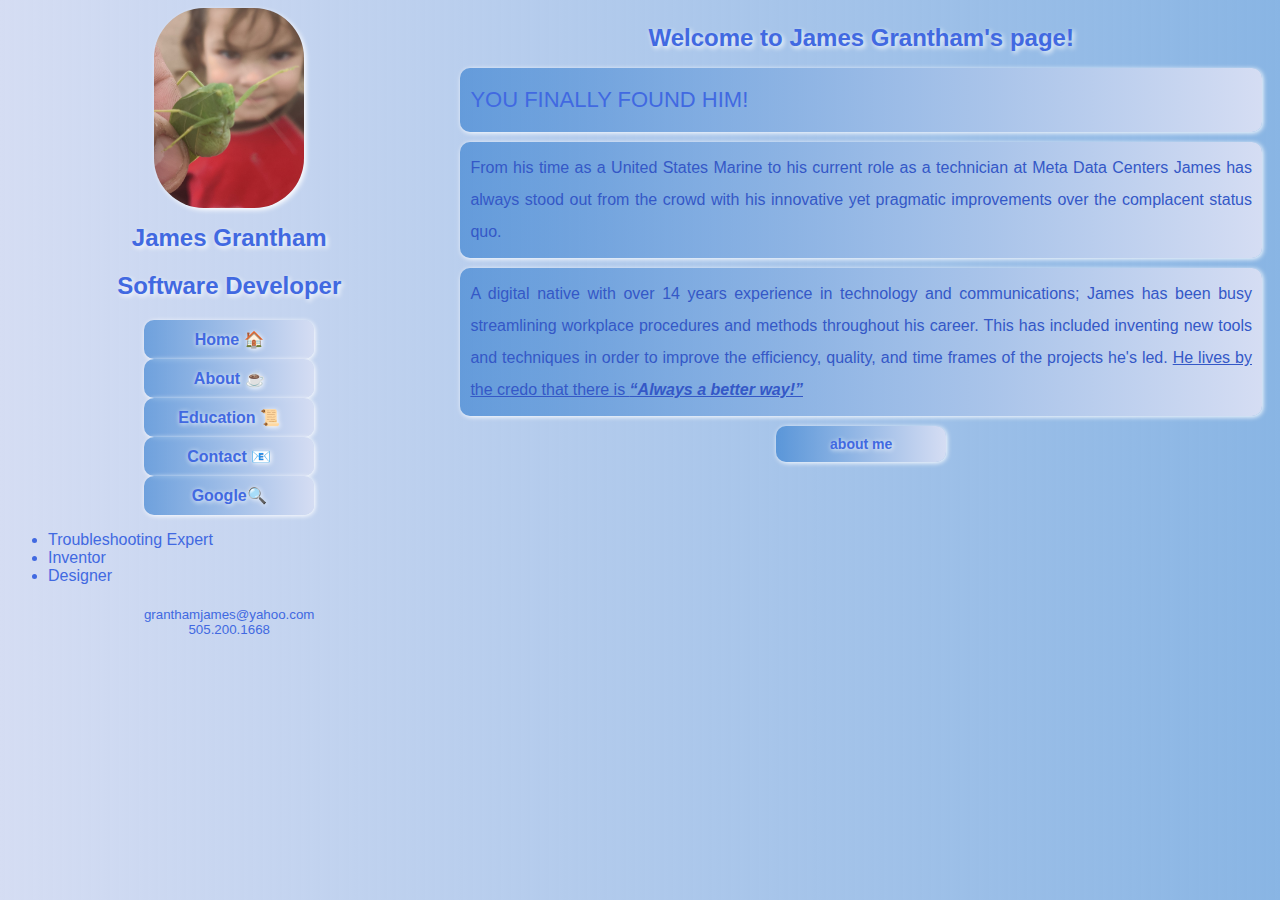
<file: index.html>
<!DOCTYPE html>
<html lang="en">
<head>
    <meta charset="UTF-8">
    <meta http-equiv="X-UA-Compatible" content="IE=edge">
    <meta name="viewport" content="width=device-width, initial-scale=1.0">
    <title>James Grantham</title>
    <link rel="stylesheet" href="mystyle1.css">
 
   </head>
<body>
    <div class="container">
        <header>
            <img src="Leaf Bug.jpg" alt="Shai looks at a Leaf bug">
            <h1>James Grantham</h1>
            <h2>Software Developer</h2>

            <nav>
                <!--target = "Blank" is to open in new tab-->
                <a class = "btn" href="index.html">Home  🏠</a>
                <a class = "btn" href="about.html">About  ☕</a>
                <a class = "btn" href="Education.html">Education  📜</a>
                <a class = "btn" href="contact.html">Contact  📧</a>
                <a class = "btn" href="https://www.google.com/">Google🔍  </a>
            </nav>
                <ul>
                    <li>Troubleshooting Expert</li>
                    <li>Inventor</li>
                    <li>Designer</li>
                </ul>
            <div class="contacts">
                    <sub>granthamjames@yahoo.com</sub>
            <br>
                <sup>505.200.1668</sup>
            </div>
        </header>
        <main>
            <h1>Welcome to James Grantham's page!</h1>
            <p class="main-name">You finally found him!</p>
            <p class="myclass" > 
                From his time as a United States Marine to his current role as a technician at Meta Data Centers James has always stood out from the crowd with his innovative yet pragmatic improvements over the complacent status quo.</p>
            <p class="text"> 
                A digital native with over 14 years experience in technology and communications; James has been busy streamlining workplace procedures and methods throughout his career.  This has included inventing new tools and techniques in order to improve the efficiency, quality, and time frames of the projects he's led.  <ins> He lives by the credo that there is <i><b>“Always a better way!” </b></i></ins></p>
                <a class= "btn btn-small" href="about.html">about me</a>
        </main>
    </div>
    

   
</body>
</html>
</file>
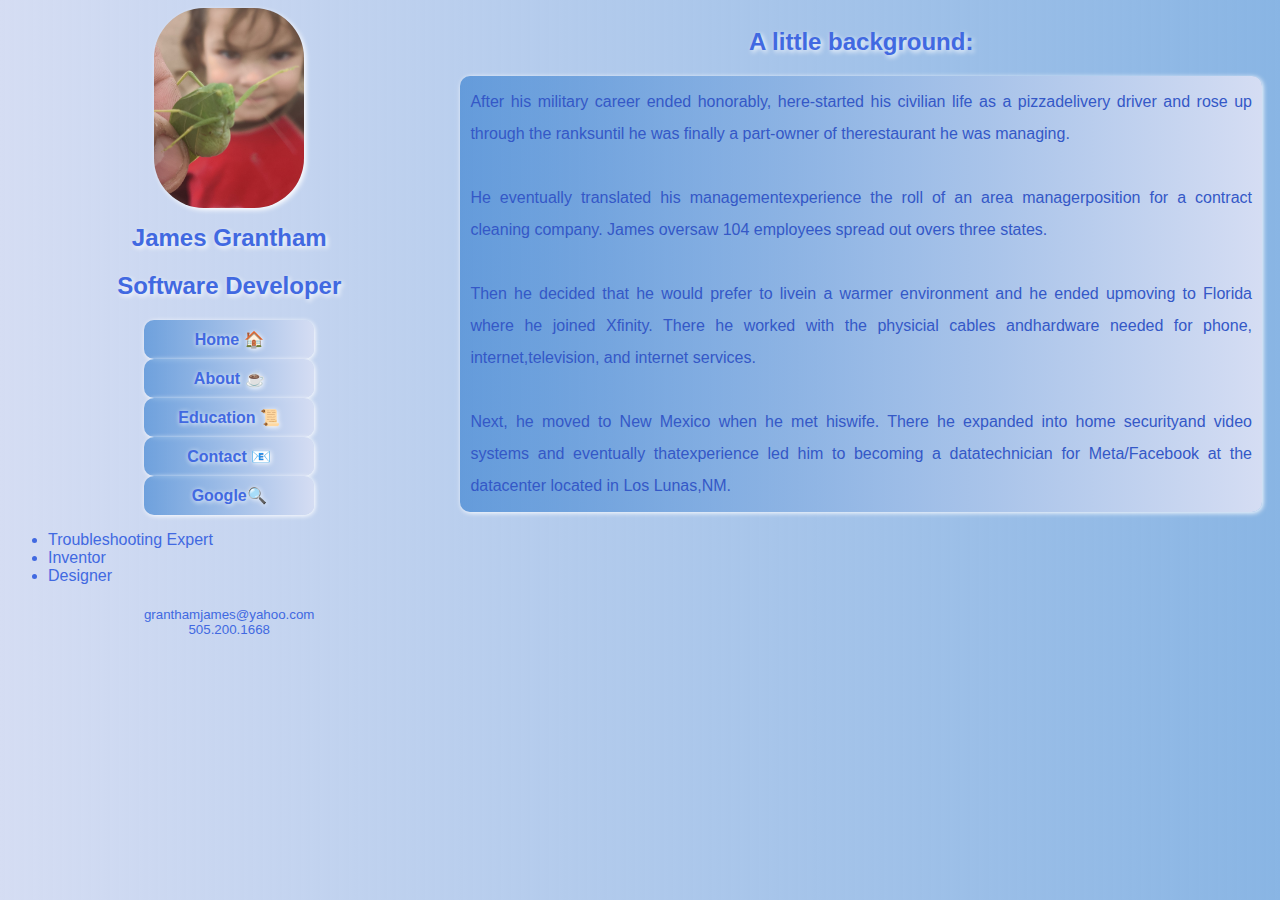
<file: about.html>
<!DOCTYPE html>
    <html lang="en">
            <meta charset="UTF-8">
            <meta http-equiv="X-UA-Compatible" content="IE=edge">
            <meta name="viewport" content="width=device-width, initial-scale=1.0">
            <title>James Grantham</title>
            <link rel="stylesheet" href="mystyle1.css">
        </head>
        <body>
            <div class="container">
                <header>
                    <img src="Leaf Bug.jpg" alt="Shai looks at a Leaf bug">
                    <h1>James Grantham</h1>
                    <h2>Software Developer</h2>
                    
                    <nav>
                        <!--target = "Blank" is to open in new tab-->
                        <a class = "btn" href="index.html">Home  🏠</a>
                        <a class = "btn" href="about.html">About  ☕</a>
                        <a class = "btn" href="Education.html">Education  📜</a>
                        <a class = "btn" href="contact.html">Contact  📧</a>
                        <a class = "btn" href="https://www.google.com/">Google🔍  </a>
                    </nav>
                    <ul>
                        <li>Troubleshooting Expert</li>
                        <li>Inventor</li>
                        <li>Designer</li>
                    </ul>
                    <div class="contacts">
                        <sub>granthamjames@yahoo.com</sub>
                        <br>
                        <sup>505.200.1668</sup>
                    </div>
                </header>
                <main>
                    <h2>A little background:</h2>
                    <p class="text"> 
                        After his military career ended honorably, here-started his civilian life as a pizzadelivery driver and rose up through the ranksuntil he was finally a part-owner of therestaurant he was managing.
                        <br><br>
                        He eventually translated his managementexperience the roll of an area managerposition for a contract cleaning company. James oversaw 104 employees spread out overs three states.
                        <br><br>
                        Then he decided that he would prefer to livein a warmer environment and he ended upmoving to Florida where he joined Xfinity. There he worked with the physicial cables andhardware needed for phone, internet,television, and internet services.
                           <br><br>
                           Next, he moved to New Mexico when he met hiswife.  There he expanded into home securityand video systems and eventually thatexperience led him to becoming a datatechnician for Meta/Facebook at the datacenter located in Los Lunas,NM.                
                       </p>
                </main> 
            </div>
        </body>
    </html>
</file>
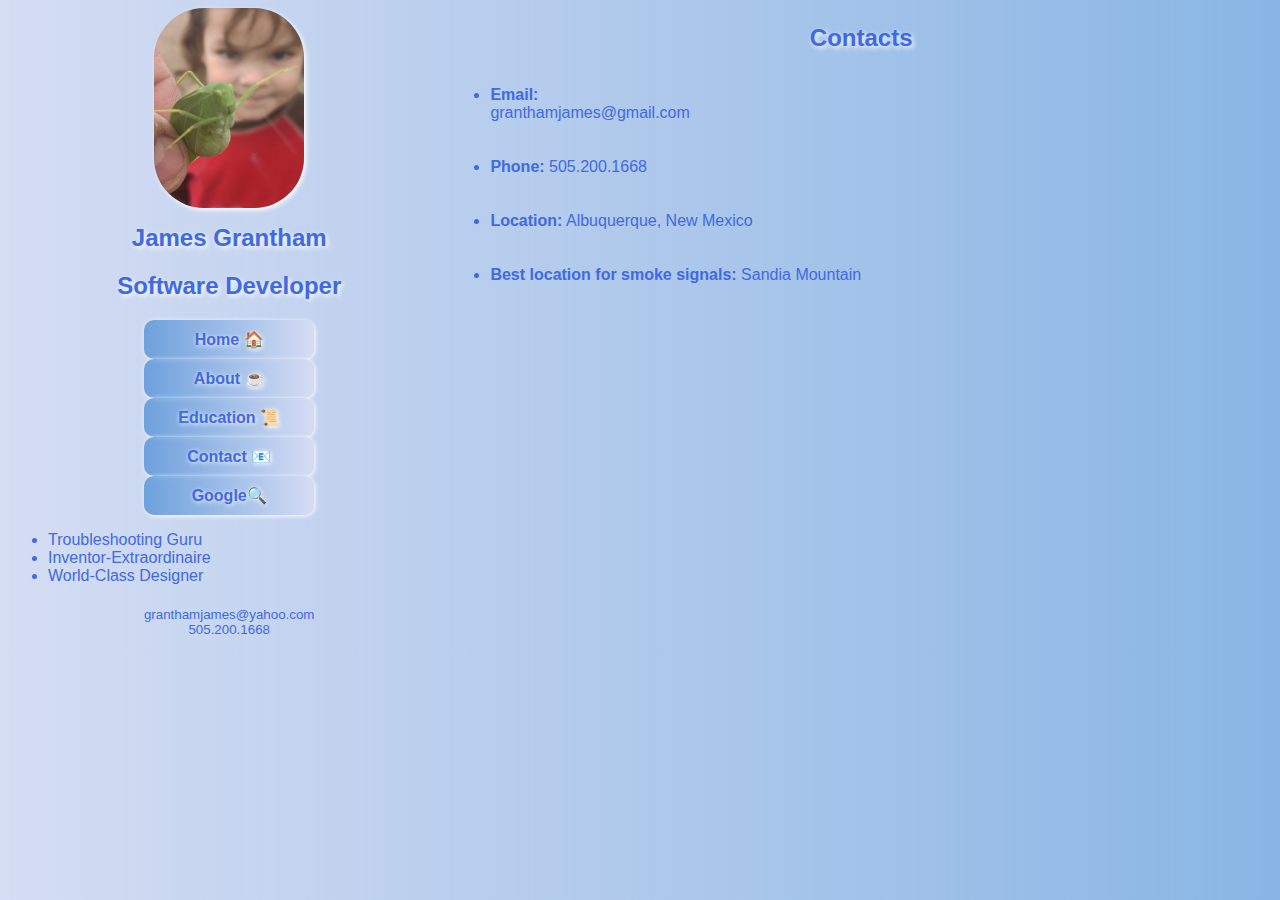
<file: contact.html>
<!DOCTYPE html>
<html lang="en">
<head>
    <meta charset="UTF-8">
    <meta http-equiv="X-UA-Compatible" content="IE=edge">
    <meta name="viewport" content="width=device-width, initial-scale=1.0">
    <title>James Grantham</title>
    <link rel="stylesheet" href="mystyle1.css">
 
   </head>
<body>
    <div class="container">
        <header>
            <img src="Leaf Bug.jpg" alt="Shai looks at a Leaf bug">
            <h1>James Grantham</h1>
            <h2>Software Developer</h2>

            <nav>
                <!--target = "Blank" is to open in new tab-->
                <a class = "btn" href="index.html">Home  🏠</a>
                <a class = "btn" href="about.html">About  ☕</a>
                <a class = "btn" href="Education.html">Education  📜</a>
                <a class = "btn" href="contact.html">Contact  📧</a>
                <a class = "btn" href="https://www.google.com/">Google🔍  </a>
            </nav>
                <ul>
                    <li>Troubleshooting Guru</li>
                    <li>Inventor-Extraordinaire</li>
                    <li>World-Class Designer</li>
                </ul>
            <div class="contacts">
                    <sub>granthamjames@yahoo.com</sub>
            <br>
                <sup>505.200.1668</sup>
            </div>
        </header>
        <main>
            <h1>Contacts</h1>
                <ul>
                    <br>
                    <li><b>Email: </b><br>
                            granthamjames@gmail.com
                    </li>
                    <br><br>
                    <li><b>Phone:</b>   505.200.1668</li>
                    <br><br>
                    <li><b>Location:</b>    Albuquerque, New Mexico</li>
                    <br><br>
                    <li><b>Best location for smoke signals:</b> Sandia Mountain</li>
                </ul>
        </main>
    </div>
    

   
</body>
</html>
</file>
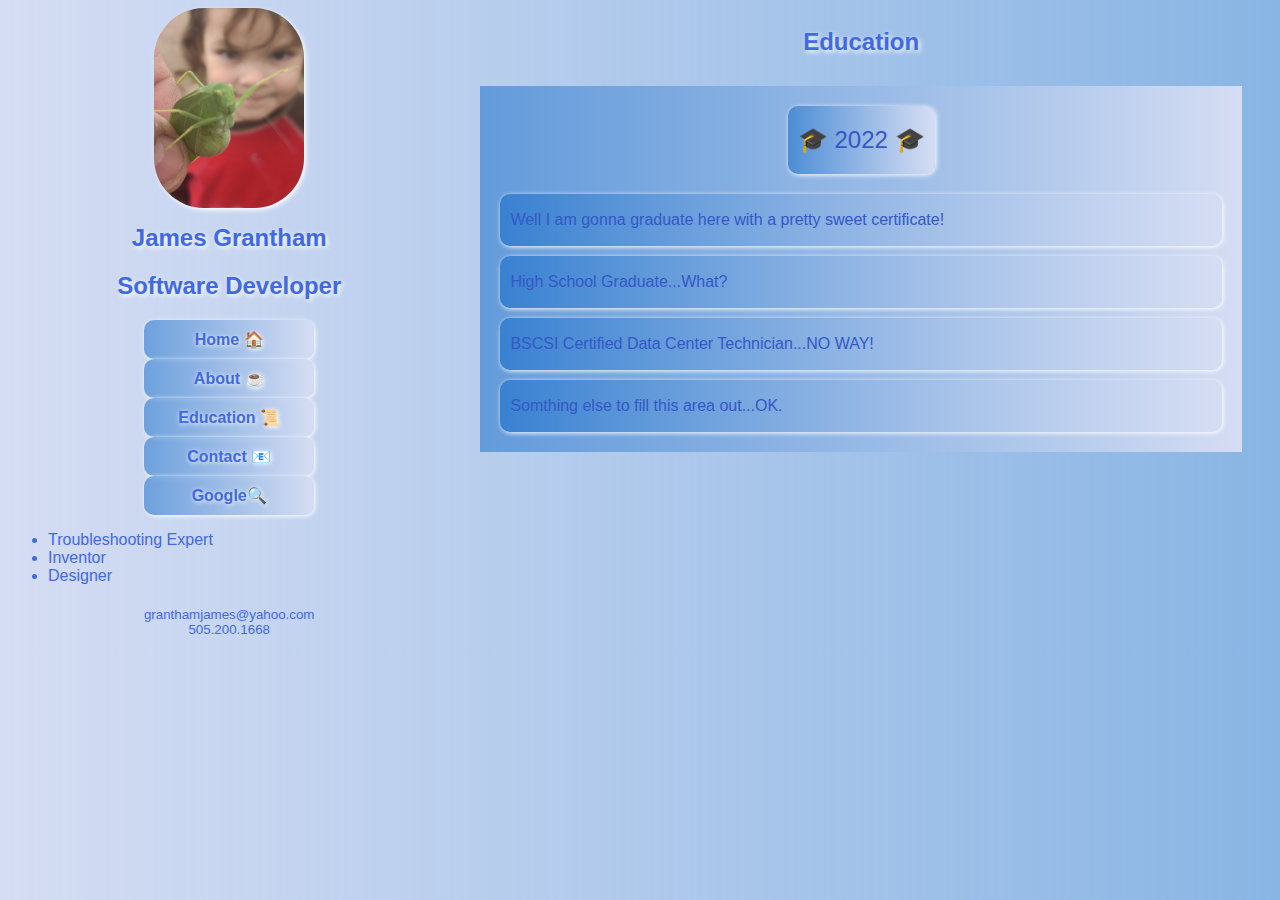
<file: education.html>
<!DOCTYPE html>
<html lang="en">
<head>
    <meta charset="UTF-8">
    <meta http-equiv="X-UA-Compatible" content="IE=edge">
    <meta name="viewport" content="width=device-width, initial-scale=1.0">
    <title>Education</title>
    <link rel="stylesheet" href="mystyle1.css">
 
   </head>
<body>
    <div class="container">
        <header>
            <img src="Leaf Bug.jpg" alt="Shai looks at a Leaf bug">
            <h1>James Grantham</h1>
            <h2>Software Developer</h2>

            <nav>
                <!--target = "Blank" is to open in new tab-->
                <a class = "btn" href="index.html">Home  🏠</a>
                <a class = "btn" href="about.html">About  ☕</a>
                <a class = "btn" href="Education.html">Education  📜</a>
                <a class = "btn" href="contact.html">Contact  📧</a>
                <a class = "btn" href="https://www.google.com/">Google🔍  </a>
            </nav>
            <div class="bullet-points">
                <ul>
                    <li>Troubleshooting Expert</li>
                    <li>Inventor</li>
                    <li>Designer</li>
                </ul>
            </div>   
        <div class="contacts">
                <sub>granthamjames@yahoo.com</sub>
        <br>
            <sup>505.200.1668</sup>
        </header>
        <main>
            <h2>Education</h2>

            <div class="graduation-box">
                <div class="graduation-header">
                    <p>🎓     2022  🎓 </p>
                </div>
                <div class="graduation-content">
                    <p class="degree">Well I am gonna graduate here with a pretty sweet certificate!</p>
                    <p>High School Graduate...What?</p>
                    <p>BSCSI Certified Data Center Technician...NO WAY!
                    </p>
                    <p>Somthing else to fill this area out...OK.</p>
                </div>
            </div>
        </main>
    
    </div>

    
</body>
</html>
</file>
<file: mystyle1.css>
/*global*/
body {
    background-image: linear-gradient(to right,rgb(213, 221,243),rgba(6, 99, 198, 0.475));
    color: royalblue ;
    font-family: 'Roboto', sans-serif;
}

p {
    background-image: linear-gradient(to left,rgb(213, 221,243),rgba(6, 99, 198, 0.475));
    padding: 10px;
    color: rgb(52, 88, 199);
    text-align: justify;
    line-height: 2;
    font-weight: 400;
    margin: 10px;
    padding:10px;
    border-radius: 10px;
    box-shadow: 1px 1px 5px white;

}

h1{
    font-size: 24px;
}

h1,h2{
    text-align: center; text-shadow: 2px 2px 5px white;
}

a {
    text-decoration: none;
    color: ""
}

/*utilities*/
.container{
    display: flex;
    flex-direction: row;
}

.btn {
    display: block;
    background-image: linear-gradient(to left,rgb(213, 221,243),rgba(6, 99, 198, 0.475));
    color: royalblue;
    box-shadow: 1px 1px 5px white;
    text-shadow: 1px 1px  5px white;
    font-size: px;
    font-weight: 900;
    text-align: center;
    margin-left:auto;
    margin-right: auto;
    padding:10px;
    border-radius: 10px;
    max-width: 150px;
    
    }

img{
    max-width: 100%;
}
.btn-small {
    width: 150px;
    font-size: 14px;
    margin-left: auto;
    margin-right: auto;
}

/*header*/
header img{  
display:block;
width: 150px;
margin-left:auto;
margin-right: auto;
border-radius: 50px;
box-shadow: 2px 2px 5px white;
}

header{
    flex-basis: 35%;
}

/*main*/
main{
    flex-basis: 65%;
}

.main-greeting{
    color: royalblue;
    font-size: 24px;
    font-weight: bold;
    text-transform: uppercase;
}

.main-name{
    text-transform: uppercase;
    color: royalblue;
    font-size: 22px;
}

.graduation-box{
    background-image: linear-gradient(to left,rgb(213, 221,243),rgba(6, 99, 198, 0.475));
    padding: 10px;
    margin:30px;
    margin: 30px;
    }

.graduation-header{
   display: flex;
   margin-left: auto;
   margin-right: auto;
   width:fit-content;
   font-size: 24px;
}

.degree{
    font-size: 20px
    font-weight 700px;
}

.contacts{
    margin-left:auto;
    margin-right: auto;
    text-align: center;
}
</file>
